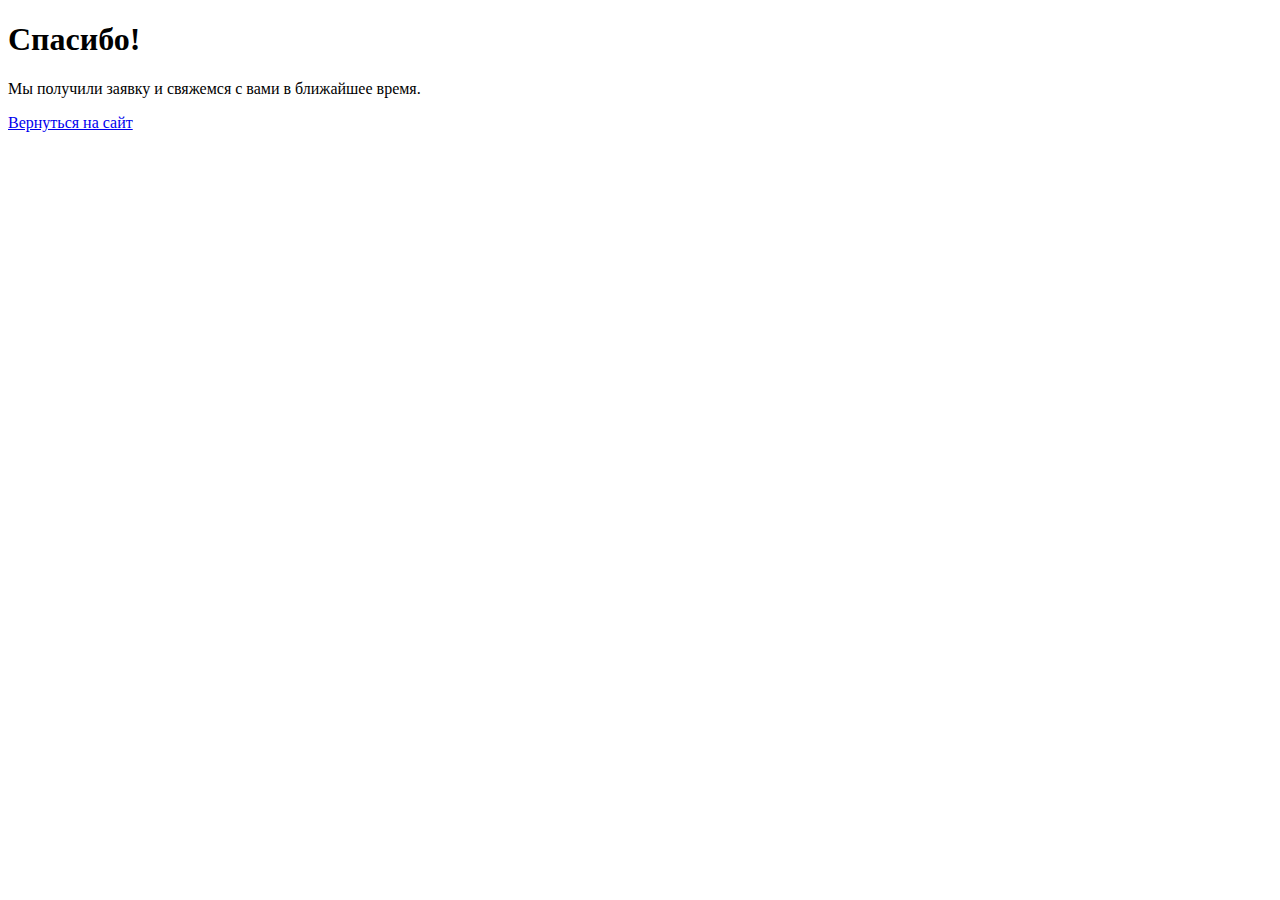
<file: thanks.html>
<!DOCTYPE html>
<html lang="ru">
<head>
  <meta charset="UTF-8">
  <title>Заявка отправлена</title>
</head>
<body>
  <h1>Спасибо!</h1>
  <p>Мы получили заявку и свяжемся с вами в ближайшее время.</p>
  <a href="/">Вернуться на сайт</a>
</body>
</html>
</file>
